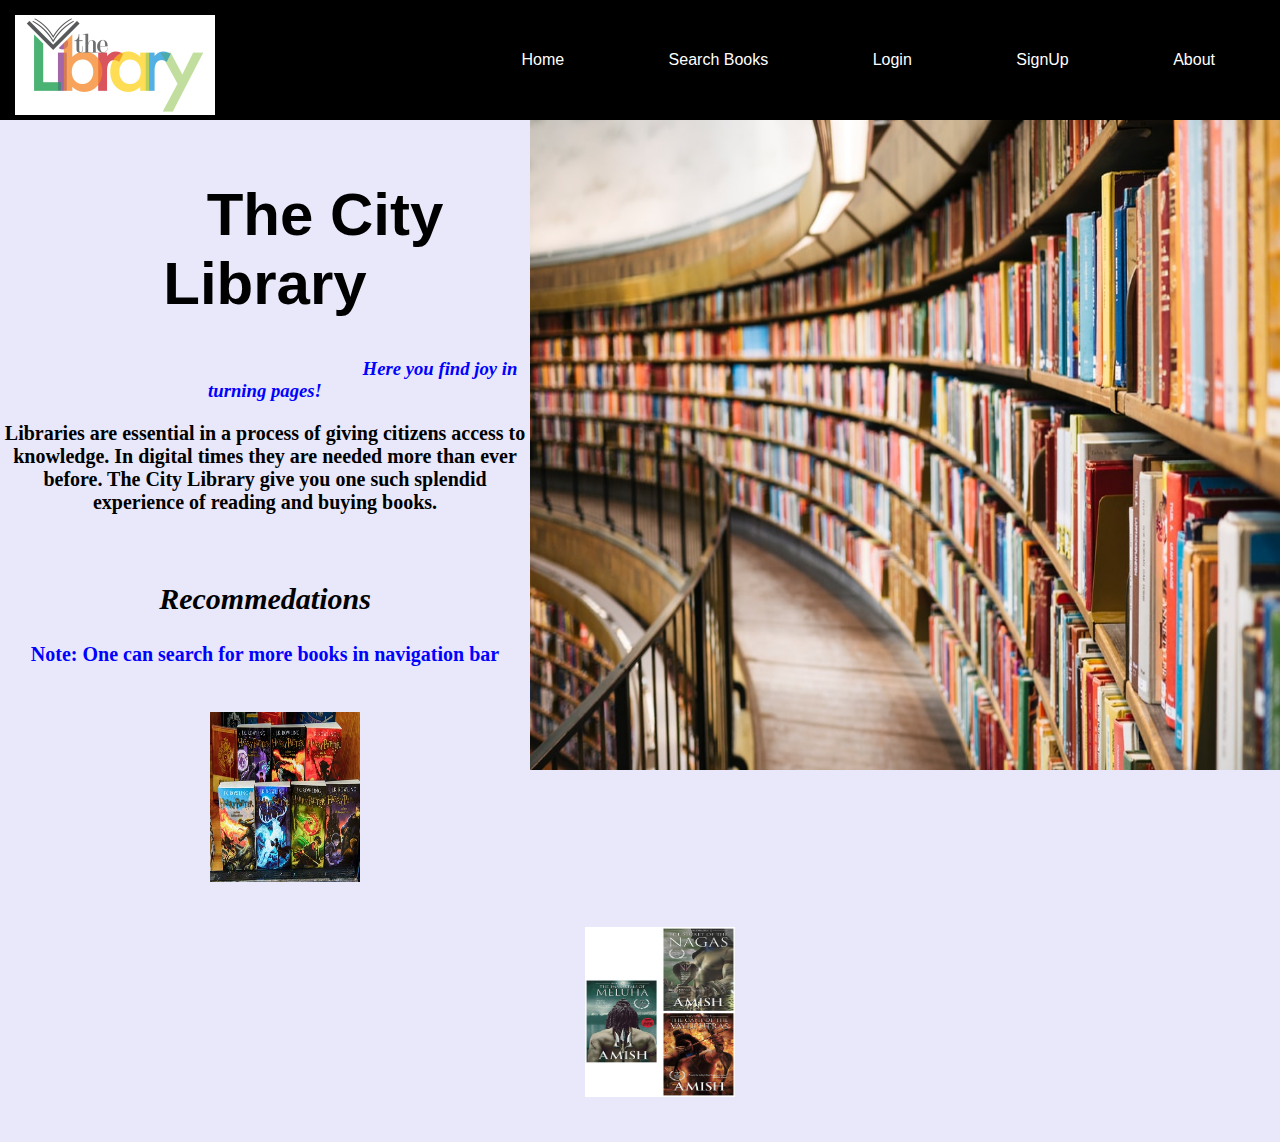
<file: index.html>
<!DOCTYPE html>
<html>
<head>
  <title>Library Website</title>
  <meta charset="utf-8">
  <meta name="Description" content="Website for Book readers">
  <meta name="viewport" content="width=device-width iniatil-scale=1.0">
  <meta http-equiv="refresh" content="10">
  <link rel="stylesheet" type="text/css" href="style.css">
  
</head>
<body>
  <div class="navbar">
  <img src="logo.jpg">
    <div class="menu-right">
    <ul>
              
            <li><a href="index.html">Home</a></li>
            <li><a href="books.html">Search Books</a></li>
      <li><a href="login.html">Login</a></li>
      <li><a href="register.html">SignUp</a></li>
      <li><a href="about.html">About</a></li>
    </ul>
    </div>
  </div>
  <section>
    <div class="image">
    <img src="library.jpg" width="750px" height="650px">
  </div>
    </section>
  

      <h1>The City Library</h1>
    <h3>Here you find joy in turning pages!</h3>

  <div class="textbox">
    <p style="color:dark green">Libraries are essential in a process of giving citizens access to knowledge. In digital times they are needed more than ever before. The City Library give you one such splendid experience of reading and buying books.</p><br>
       <h2 style="font-family:verdana" "text-decoration: underline"><i>Recommedations</i></h2>
       <h4 style="color:blue">Note: One can search for more books in navigation bar</h4>
      <ul>
      <li><a href="https://www.amazon.in/Harry-Potter-Order-Phoenix-Gryffindor/dp/152661815X/ref=sr_1_1_sspa?crid=GL32ULJDIUXL&dchild=1&keywords=harry+potter&qid=1603484639&sprefix=harry%2Caps%2C486&sr=8-1-spons&psc=1&spLa=[base64]"><img src="book2.jpg" width="150px" height="170px" align="left"></a></li>
      <li><a href="https://www.amazon.in/Exclusive-Shiva-Trilogy-Collection-Tripathi/dp/B07S1Q7FLF/ref=sr_1_3?crid=1DJMLA2ULH7X5&dchild=1&keywords=shiva+triology&qid=1603484765&sprefix=shiva%2Caps%2C356&sr=8-3"><img src="book3.jpg" width="150px" height="170px" align="left"></a></li>
        </ul>
    </div>
 
    


</body>
</html>
</file>
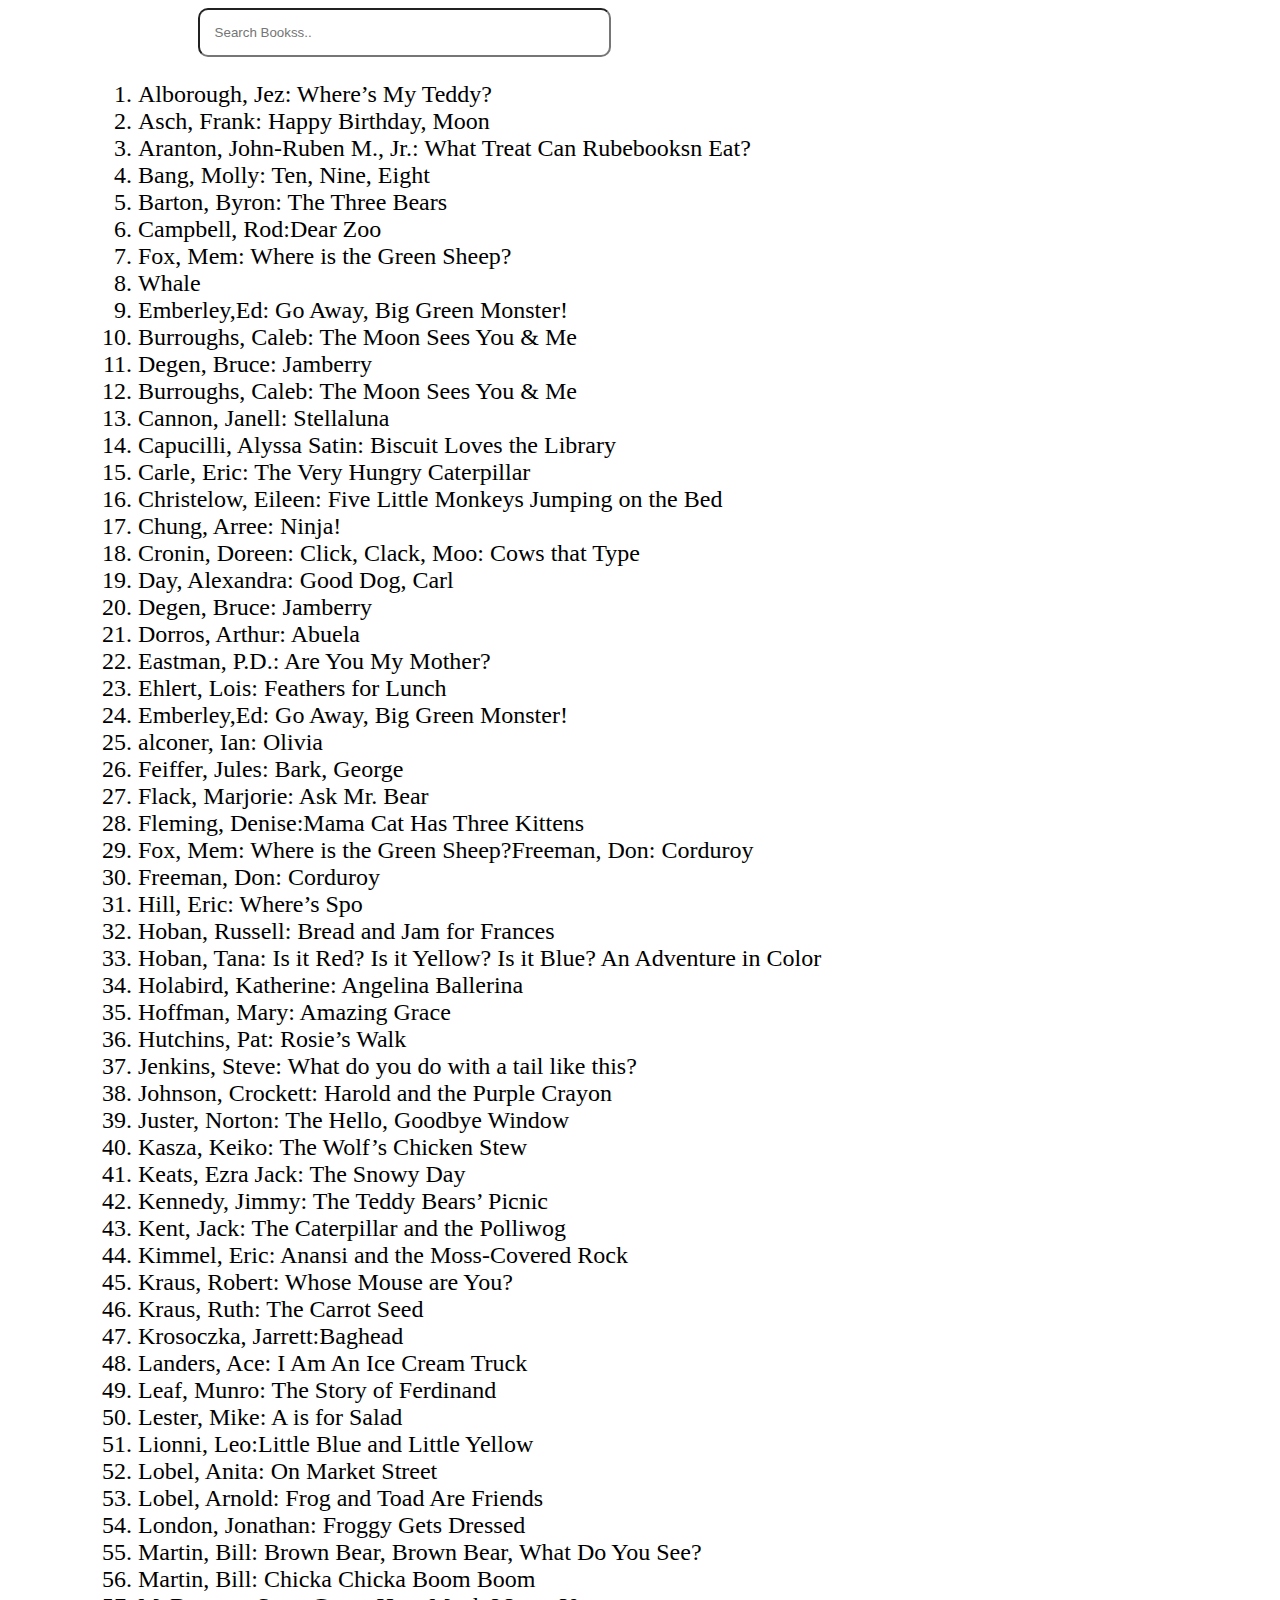
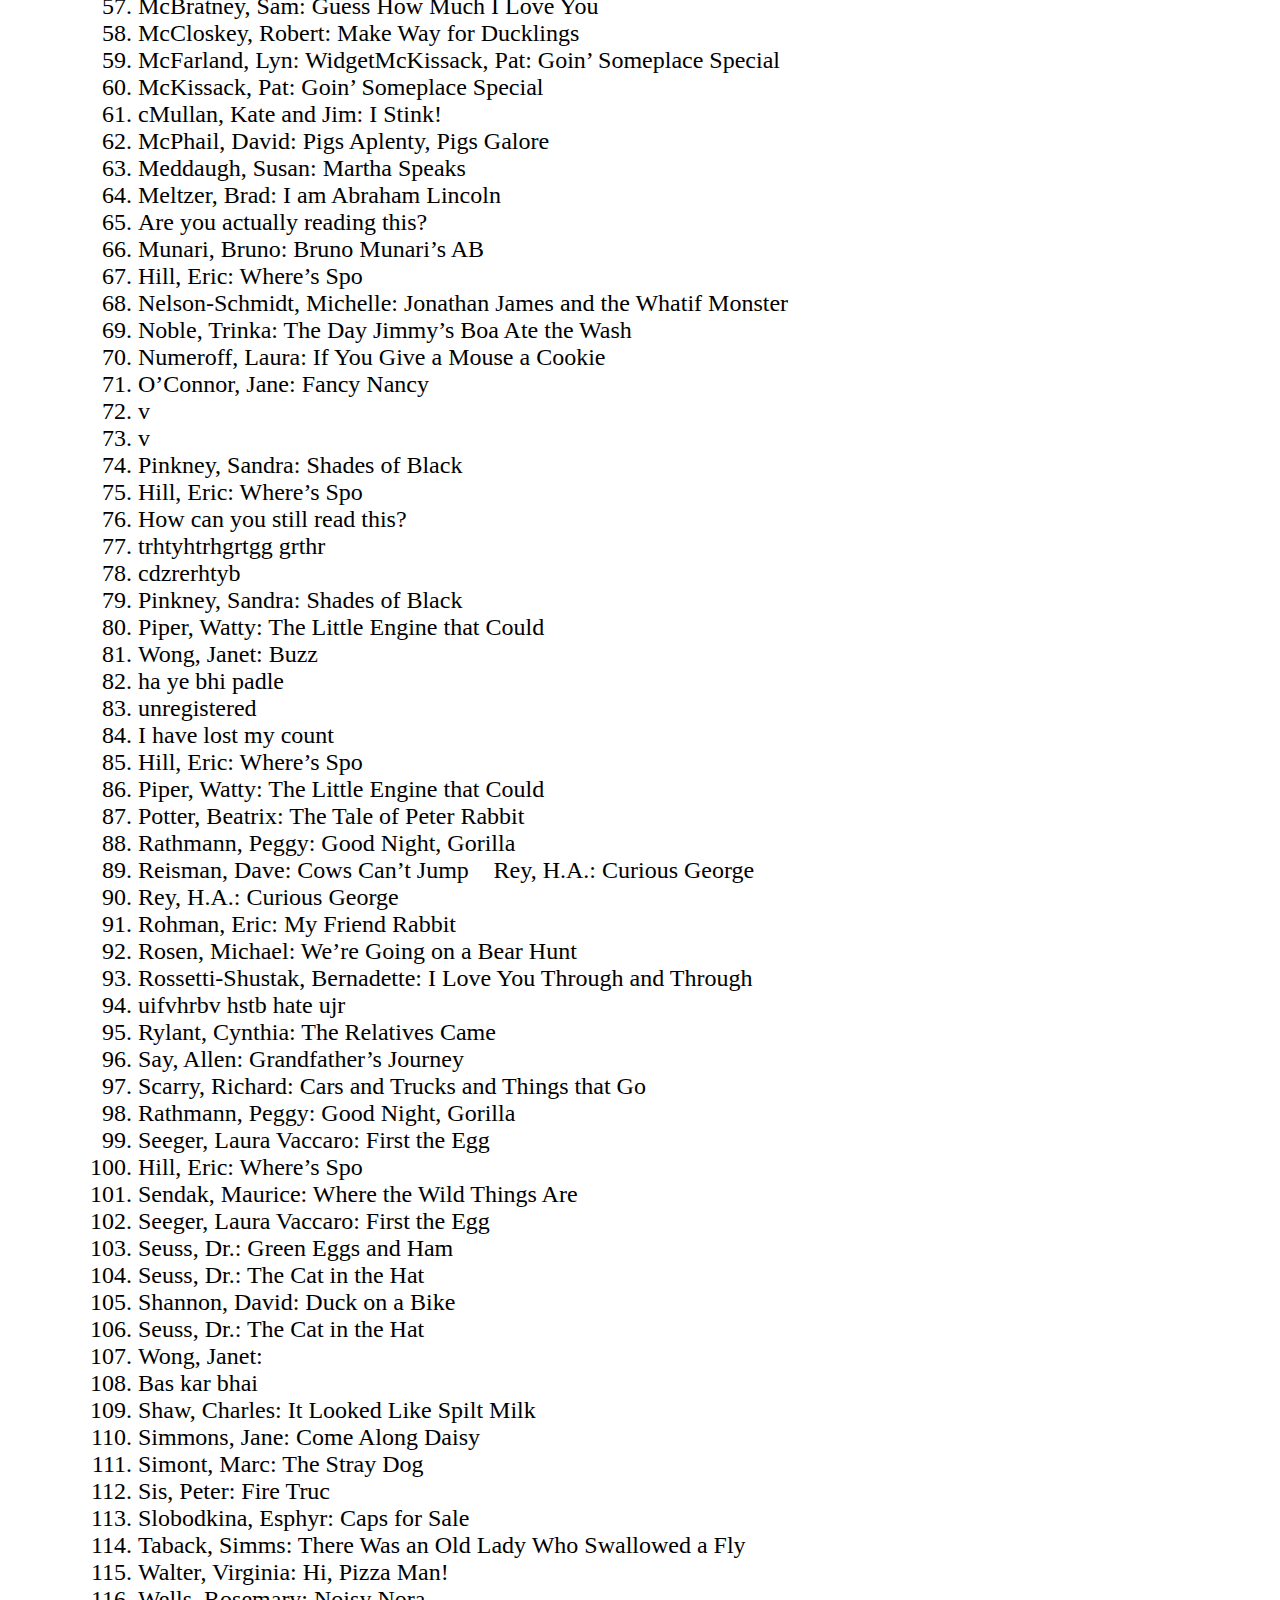
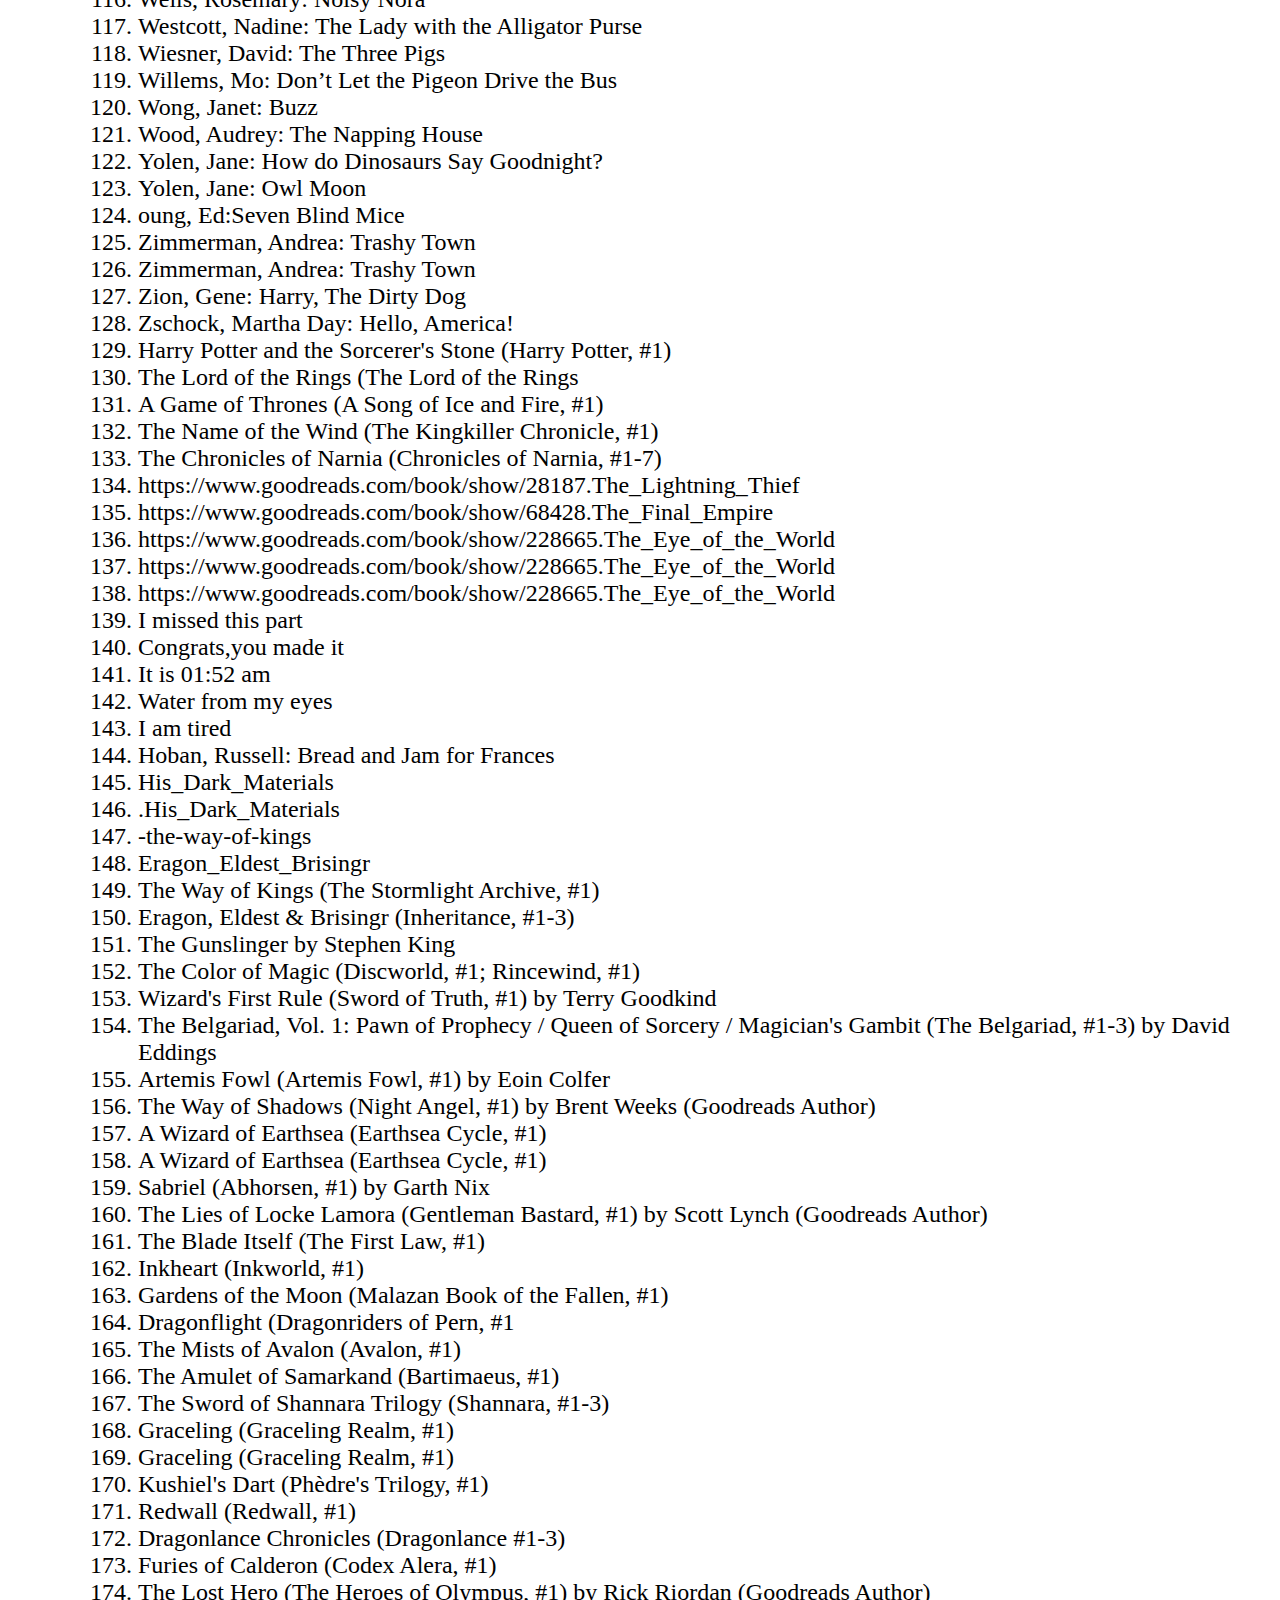
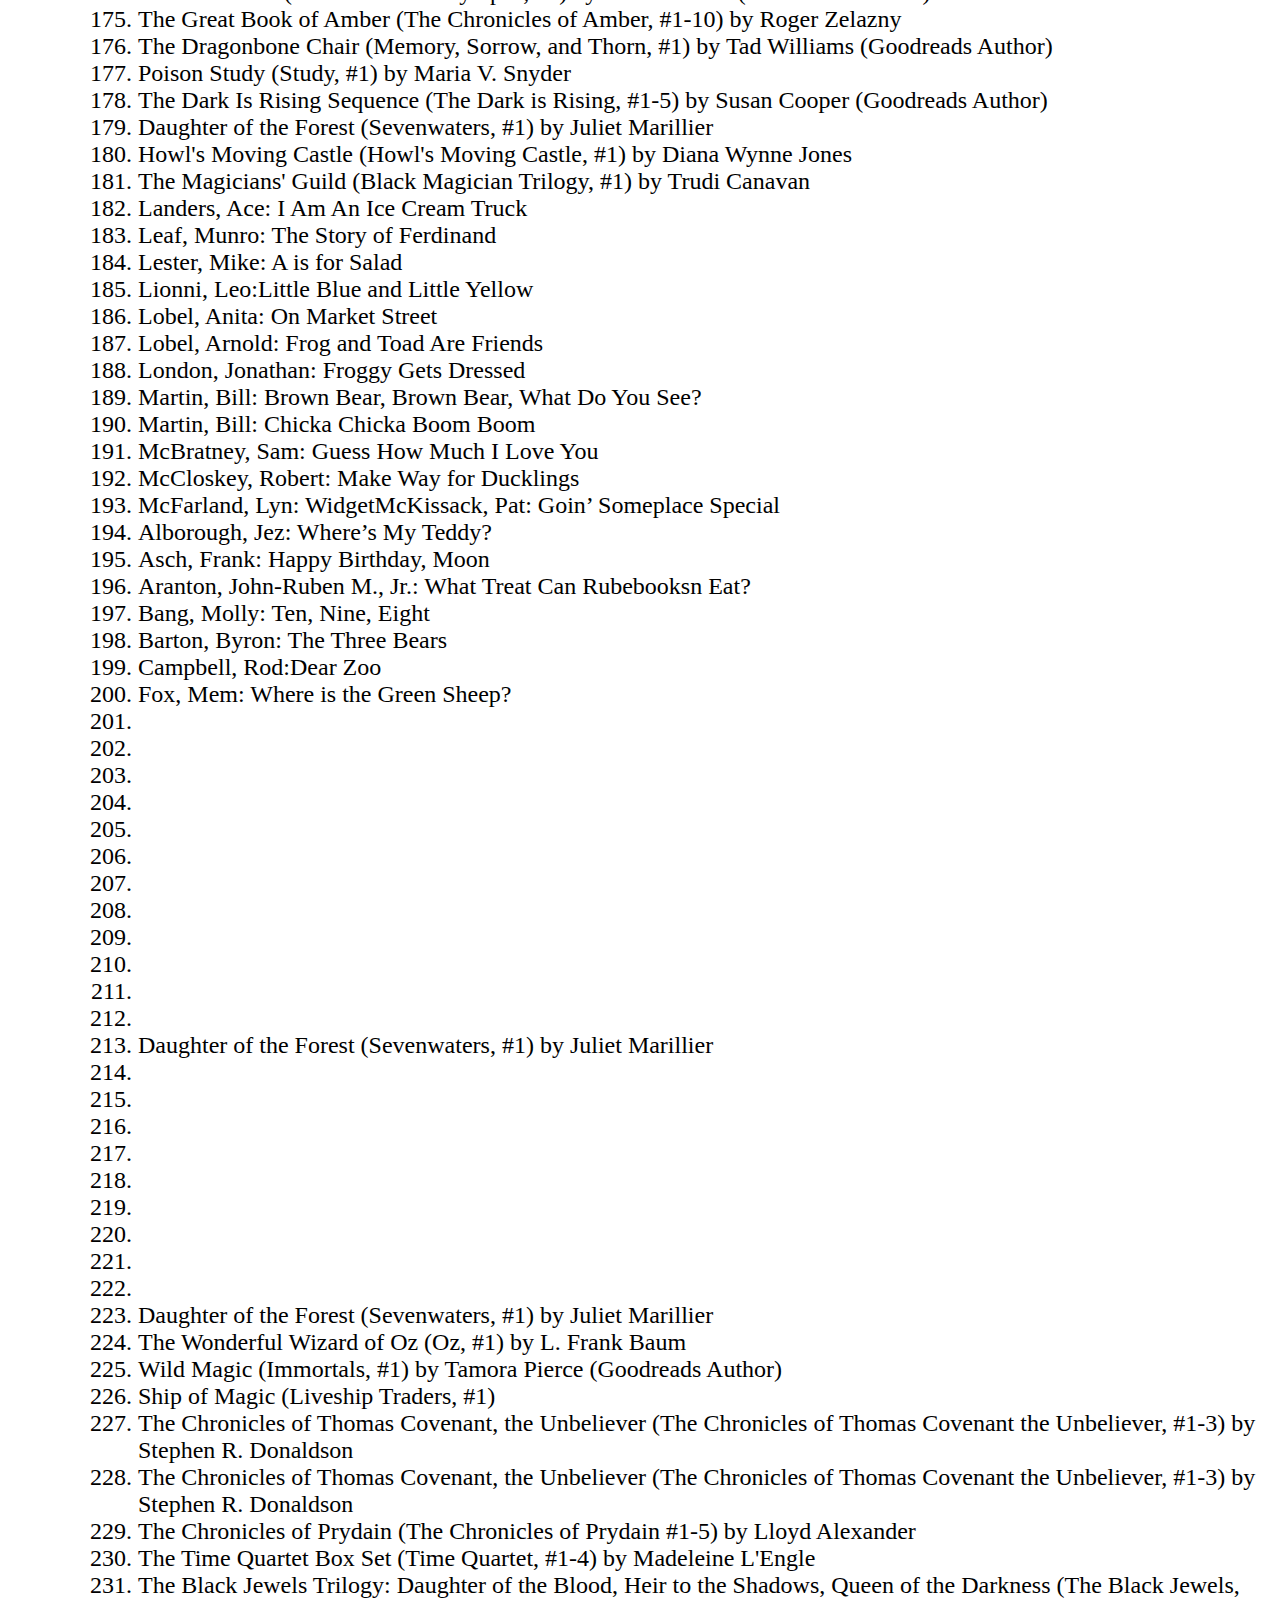
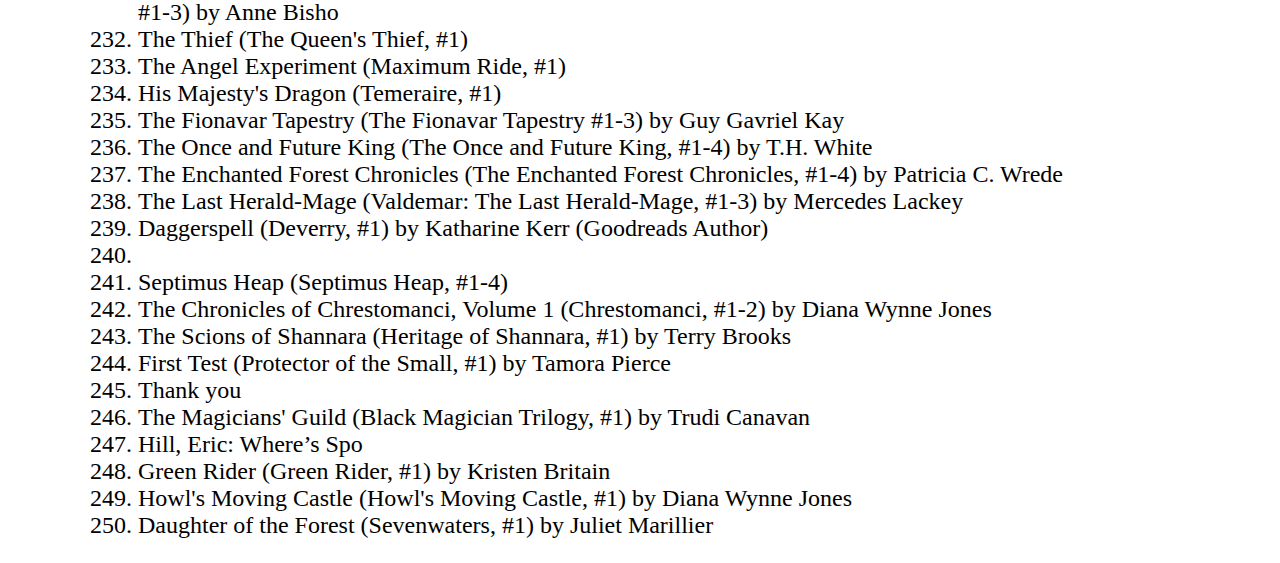
<file: books.html>
<!DOCTYPE html> 
<html> 
      
<head> 
	
    <title> 
        Books 
    </title> 
      
    <!-- linking the stylesheet(CSS) -->
    <link rel="stylesheet" type="text/css" href="lib_style.css"> 


</head> 
  
<body> 
      
    <!-- input tag -->
    <input id="searchbar" onkeyup="search_books()" type="text"
        name="search" placeholder="Search Bookss.."> 
      
    <!-- ordered list -->
    <ol id='list'> 
        <li class="books">Alborough, Jez: Where’s My Teddy?</li> 
        <li class="books">Asch, Frank: Happy Birthday, Moon</li> 
        <li class="books">Aranton, John-Ruben M., Jr.: What Treat Can Rubebooksn Eat?</li> 
        <li class="books">Bang, Molly: Ten, Nine, Eight</li> 
        <li class="books">Barton, Byron: The Three Bears</li> 
        <li class="books">Campbell, Rod:Dear Zoo</li> 
        <li class="books">Fox, Mem: Where is the Green Sheep?</li> 
        <li class="books">Whale</li> 
        <li class="books">Emberley,Ed: Go Away, Big Green Monster!</li> 
        <li class="books">Burroughs, Caleb: The Moon Sees You & Me</li> 
        <li class="books">Degen, Bruce: Jamberry</li> 
        <li class="books">Burroughs, Caleb: The Moon Sees You & Me</li>
        <li class="books">Cannon, Janell: Stellaluna</li>
        <li class="books">Capucilli, Alyssa Satin: Biscuit Loves the Library</li>
        <li class="books">Carle, Eric: The Very Hungry Caterpillar</li>
        <li class="books">Christelow, Eileen: Five Little Monkeys Jumping on the Bed</li>
        <li class="books">Chung, Arree: Ninja!</li>
        <li class="books">Cronin, Doreen: Click, Clack, Moo: Cows that Type</li>
        <li class="books">Day, Alexandra: Good Dog, Carl</li>
        <li class="books">Degen, Bruce: Jamberry</li>
        <li class="books">Dorros, Arthur: Abuela</li>
        <li class="books">Eastman, P.D.: Are You My Mother?</li>
        <li class="books">Ehlert, Lois: Feathers for Lunch</li>
        <li class="books">Emberley,Ed: Go Away, Big Green Monster!</li>
        <li class="books">alconer, Ian: Olivia</li>
        <li class="books">Feiffer, Jules: Bark, George</li>
        <li class="books">Flack, Marjorie: Ask Mr. Bear</li>
        <li class="books">Fleming, Denise:Mama Cat Has Three Kittens</li>
        <li class="books">Fox, Mem: Where is the Green Sheep?Freeman, Don: Corduroy</li>
        <li class="books">Freeman, Don: Corduroy</li>
        <li class="books">Hill, Eric: Where’s Spo</li>
        <li class="books">Hoban, Russell: Bread and Jam for Frances</li>
        <li class="books">Hoban, Tana: Is it Red? Is it Yellow? Is it Blue? An Adventure in Color</li>
        <li class="books">Holabird, Katherine: Angelina Ballerina </li>
        <li class="books">Hoffman, Mary: Amazing Grace</li>
        <li class="books">Hutchins, Pat: Rosie’s Walk</li>
        <li class="books">Jenkins, Steve: What do you do with a tail like this?</li>
        <li class="books">Johnson, Crockett: Harold and the Purple Crayon</li>
        <li class="books">Juster, Norton: The Hello, Goodbye Window</li>
        <li class="books">Kasza, Keiko: The Wolf’s Chicken Stew</li>
        <li class="books">Keats, Ezra Jack: The Snowy Day</li>
        <li class="books">Kennedy, Jimmy: The Teddy Bears’ Picnic</li>
        <li class="books">Kent, Jack: The Caterpillar and the Polliwog</li>
        <li class="books">Kimmel, Eric: Anansi and the Moss-Covered Rock</li>
        <li class="books">Kraus, Robert: Whose Mouse are You?</li>
        <li class="books">Kraus, Ruth: The Carrot Seed</li>
        <li class="books">Krosoczka, Jarrett:Baghead</li>
        <li class="books">Landers, Ace: I Am An Ice Cream Truck</li>
        <li class="books">Leaf, Munro: The Story of Ferdinand </li>
        <li class="books">Lester, Mike: A is for Salad </li>
        <li class="books">Lionni, Leo:Little Blue and Little Yellow</li>
        <li class="books">Lobel, Anita: On Market Street</li>
        <li class="books">Lobel, Arnold: Frog and Toad Are Friends</li>
        <li class="books">London, Jonathan: Froggy Gets Dressed</li>
        <li class="books">Martin, Bill: Brown Bear, Brown Bear, What Do You See?</li>
        <li class="books">Martin, Bill: Chicka Chicka Boom Boom</li>
        <li class="books">McBratney, Sam: Guess How Much I Love You</li>
        <li class="books">McCloskey, Robert: Make Way for Ducklings</li>
        <li class="books">McFarland, Lyn: WidgetMcKissack, Pat: Goin’ Someplace Special</li>
        <li class="books">McKissack, Pat: Goin’ Someplace Special</li>
        <li class="books">cMullan, Kate and Jim: I Stink!</li>
        <li class="books">McPhail, David: Pigs Aplenty, Pigs Galore</li>
        <li class="books">Meddaugh, Susan: Martha Speaks</li>
        <li class="books">Meltzer, Brad: I am Abraham Lincoln</li>
        <li class="books">Are you actually reading this?</li>
        <li class="books">Munari, Bruno: Bruno Munari’s AB</li>
        <li class="books">Hill, Eric: Where’s Spo</li>
        <li class="books">Nelson-Schmidt, Michelle: Jonathan James and the Whatif Monster</li>
        <li class="books">Noble, Trinka: The Day Jimmy’s Boa Ate the Wash</li>
        <li class="books">Numeroff, Laura: If You Give a Mouse a Cookie</li>
        <li class="books">O’Connor, Jane: Fancy Nancy</li>
        <li class="books">v</li>
        <li class="books">v</li>
        <li class="books">Pinkney, Sandra: Shades of Black </li>
        <li class="books">Hill, Eric: Where’s Spo</li>
        <li class="books">How can you still read this?</li>
        <li class="books">trhtyhtrhgrtgg grthr</li>
        <li class="books">cdzrerhtyb</li>
        <li class="books">Pinkney, Sandra: Shades of Black</li>
        <li class="books">Piper, Watty: The Little Engine that Could</li>
        <li class="books">Wong, Janet: Buzz</li>
        <li class="books">ha ye bhi padle</li>
        <li class="books">unregistered</li>
        <li class="books">I have lost my count</li>
        <li class="books">Hill, Eric: Where’s Spo</li>
        <li class="books">Piper, Watty: The Little Engine that Could</li>
        <li class="books">Potter, Beatrix: The Tale of Peter Rabbit </li>
        <li class="books">Rathmann, Peggy: Good Night, Gorilla </li>
        <li class="books">Reisman, Dave: Cows Can’t Jump
Rey, H.A.: Curious George</li>
        <li class="books"> 	Rey, H.A.: Curious George</li>
        <li class="books">Rohman, Eric: My Friend Rabbit</li>
        <li class="books">Rosen, Michael: We’re Going on a Bear Hunt</li>
        <li class="books">Rossetti-Shustak, Bernadette: I Love You Through and Through</li>
        <li class="books">uifvhrbv hstb   hate ujr</li>
        <li class="books"> Rylant, Cynthia: The Relatives Came</li>
        <li class="books">Say, Allen: Grandfather’s Journey</li>
        <li class="books">Scarry, Richard: Cars and Trucks and Things that Go</li>
        <li class="books">Rathmann, Peggy: Good Night, Gorilla </li>
        <li class="books">Seeger, Laura Vaccaro: First the Egg</li>
        <li class="books">Hill, Eric: Where’s Spo</li>
        <li class="books">Sendak, Maurice: Where the Wild Things Are</li>
        <li class="books">Seeger, Laura Vaccaro: First the Egg</li>
        <li class="books">Seuss, Dr.: Green Eggs and Ham</li>
        <li class="books">Seuss, Dr.: The Cat in the Hat</li>
        <li class="books">Shannon, David: Duck on a Bike</li>
        <li class="books">Seuss, Dr.: The Cat in the Hat</li>
        <li class="books">Wong, Janet:</li>
        <li class="books">Bas kar bhai</li>
        <li class="books">Shaw, Charles: It Looked Like Spilt Milk </li>
        <li class="books">Simmons, Jane: Come Along Daisy</li>
        <li class="books">Simont, Marc: The Stray Dog</li>
        <li class="books">Sis, Peter: Fire Truc</li>
        <li class="books">Slobodkina, Esphyr: Caps for Sale</li>
        <li class="books">Taback, Simms: There Was an Old Lady Who Swallowed a Fly</li>
        <li class="books">Walter, Virginia: Hi, Pizza Man!</li>
        <li class="books">Wells, Rosemary: Noisy Nora </li>
        <li class="books">Westcott, Nadine: The Lady with the Alligator Purse</li>
        <li class="books">Wiesner, David: The Three Pigs</li>
        <li class="books">Willems, Mo: Don’t Let the Pigeon Drive the Bus</li>
        <li class="books">Wong, Janet: Buzz</li>
        <li class="books">Wood, Audrey: The Napping House</li>
        <li class="books">Yolen, Jane: How do Dinosaurs Say Goodnight?</li>
        <li class="books">Yolen, Jane: Owl Moon</li>
        <li class="books">oung, Ed:Seven Blind Mice</li>
        <li class="books">Zimmerman, Andrea: Trashy Town</li>
        <li class="books">Zimmerman, Andrea: Trashy Town</li>
        <li class="books">Zion, Gene: Harry, The Dirty Dog</li>
        <li class="books">Zschock, Martha Day: Hello, America!</li>
        <li class="books">Harry Potter and the Sorcerer's Stone (Harry Potter, #1)</li>
        <li class="books">The Lord of the Rings (The Lord of the Rings</li>
        <li class="books">A Game of Thrones (A Song of Ice and Fire, #1)</li>
        <li class="books">The Name of the Wind (The Kingkiller Chronicle, #1)</li>
        <li class="books">The Chronicles of Narnia (Chronicles of Narnia, #1-7)</li>
        <li class="books">https://www.goodreads.com/book/show/28187.The_Lightning_Thief</li>
        <li class="books">https://www.goodreads.com/book/show/68428.The_Final_Empire</li>
        <li class="books">https://www.goodreads.com/book/show/228665.The_Eye_of_the_World</li>
        <li class="books">https://www.goodreads.com/book/show/228665.The_Eye_of_the_World</li>
        <li class="books">https://www.goodreads.com/book/show/228665.The_Eye_of_the_World</li>
        <li class="books">I missed this part</li>
        <li class="books">Congrats,you made it</li>
        <li class="books">It is 01:52 am</li>
        <li class="books">Water from my eyes</li>
        <li class="books">I am tired</li>
        <li class="books">Hoban, Russell: Bread and Jam for Frances</li>
        <li class="books">His_Dark_Materials</li>
        <li class="books">.His_Dark_Materials</li>
        <li class="books">-the-way-of-kings</li>
        <li class="books">Eragon_Eldest_Brisingr</li>
        <li class="books">The Way of Kings (The Stormlight Archive, #1)</li>
        <li class="books">Eragon, Eldest & Brisingr (Inheritance, #1-3)</li>
        <li class="books">The Gunslinger
by Stephen King</li>
        <li class="books">The Color of Magic (Discworld, #1; Rincewind, #1)</li>
        <li class="books">Wizard's First Rule (Sword of Truth, #1)
by Terry Goodkind</li>
        <li class="books">The Belgariad, Vol. 1: Pawn of Prophecy / Queen of Sorcery / Magician's Gambit (The Belgariad, #1-3)
by David Eddings</li>
        <li class="books">Artemis Fowl (Artemis Fowl, #1)
by Eoin Colfer</li>
        <li class="books">The Way of Shadows (Night Angel, #1)
by Brent Weeks (Goodreads Author)</li>
        <li class="books">	A Wizard of Earthsea (Earthsea Cycle, #1)</li>
        <li class="books">	A Wizard of Earthsea (Earthsea Cycle, #1)</li>
        <li class="books">Sabriel (Abhorsen, #1)
by Garth Nix</li>
        <li class="books">	The Lies of Locke Lamora (Gentleman Bastard, #1)
by Scott Lynch (Goodreads Author)</li>
        <li class="books">	The Blade Itself (The First Law, #1)</li>
        <li class="books">	Inkheart (Inkworld, #1)</li>
        <li class="books">	Gardens of the Moon (Malazan Book of the Fallen, #1)</li>
        <li class="books">	Dragonflight (Dragonriders of Pern, #1</li>
        <li class="books">The Mists of Avalon (Avalon, #1)</li>
        <li class="books">The Amulet of Samarkand (Bartimaeus, #1)</li>
        <li class="books">	The Sword of Shannara Trilogy (Shannara, #1-3)</li>
        <li class="books">Graceling (Graceling Realm, #1)</li>
        <li class="books">Graceling (Graceling Realm, #1)</li>
        <li class="books">Kushiel's Dart (Phèdre's Trilogy, #1)</li>
        <li class="books">Redwall (Redwall, #1)</li>
        <li class="books">	Dragonlance Chronicles (Dragonlance #1-3)</li>
        <li class="books">Furies of Calderon (Codex Alera, #1)</li>
        <li class="books">The Lost Hero (The Heroes of Olympus, #1)
by Rick Riordan (Goodreads Author)</li>
        <li class="books">The Great Book of Amber (The Chronicles of Amber, #1-10)
by Roger Zelazny</li>
        <li class="books">The Dragonbone Chair (Memory, Sorrow, and Thorn, #1)
by Tad Williams (Goodreads Author)</li>
        <li class="books">Poison Study (Study, #1)
by Maria V. Snyder</li>
        <li class="books">	The Dark Is Rising Sequence (The Dark is Rising, #1-5)
by Susan Cooper (Goodreads Author)</li>
        <li class="books">Daughter of the Forest (Sevenwaters, #1)
by Juliet Marillier</li>
        <li class="books">	Howl's Moving Castle (Howl's Moving Castle, #1)
by Diana Wynne Jones</li>
        <li class="books">	The Magicians' Guild (Black Magician Trilogy, #1)
by Trudi Canavan</li>
        <li class="books">Landers, Ace: I Am An Ice Cream Truck</li>
        <li class="books">Leaf, Munro: The Story of Ferdinand </li>
        <li class="books">Lester, Mike: A is for Salad </li>
        <li class="books">Lionni, Leo:Little Blue and Little Yellow</li>
        <li class="books">Lobel, Anita: On Market Street</li>
        <li class="books">Lobel, Arnold: Frog and Toad Are Friends</li>
        <li class="books">London, Jonathan: Froggy Gets Dressed</li>
        <li class="books">Martin, Bill: Brown Bear, Brown Bear, What Do You See?</li>
        <li class="books">Martin, Bill: Chicka Chicka Boom Boom</li>
        <li class="books">McBratney, Sam: Guess How Much I Love You</li>
        <li class="books">McCloskey, Robert: Make Way for Ducklings</li>
        <li class="books">McFarland, Lyn: WidgetMcKissack, Pat: Goin’ Someplace Special</li>
        <li class="books">Alborough, Jez: Where’s My Teddy?</li> 
        <li class="books">Asch, Frank: Happy Birthday, Moon</li> 
        <li class="books">Aranton, John-Ruben M., Jr.: What Treat Can Rubebooksn Eat?</li> 
        <li class="books">Bang, Molly: Ten, Nine, Eight</li> 
        <li class="books">Barton, Byron: The Three Bears</li> 
        <li class="books">Campbell, Rod:Dear Zoo</li> 
        <li class="books">Fox, Mem: Where is the Green Sheep?</li
        <li class="books"></li>
        <li class="books"></li>
        <li class="books"></li>
        <li class="books"></li>
        <li class="books"></li>
        <li class="books"></li>
        <li class="books"></li>
        <li class="books"></li>
        <li class="books"></li>
        <li class="books"></li>
        <li class="books"></li>
        <li class="books"></li>
        <li class="books"></li>
        <li class="books">Daughter of the Forest (Sevenwaters, #1)
by Juliet Marillier</li>
        <li class="books"></li>
        <li class="books"></li>
        <li class="books"></li>
        <li class="books"></li>
        <li class="books"></li>
        <li class="books"></li>
        <li class="books"></li>
        <li class="books"></li>
        <li class="books"></li>
        <li class="books">Daughter of the Forest (Sevenwaters, #1)
by Juliet Marillier</li>
        <li class="books">The Wonderful Wizard of Oz (Oz, #1)
by L. Frank Baum</li>
        <li class="books">Wild Magic (Immortals, #1)
by Tamora Pierce (Goodreads Author)</li>
        <li class="books">Ship of Magic (Liveship Traders, #1)</li>
        <li class="books">The Chronicles of Thomas Covenant, the Unbeliever (The Chronicles of Thomas Covenant the Unbeliever, #1-3)
by Stephen R. Donaldson</li>
        <li class="books">The Chronicles of Thomas Covenant, the Unbeliever (The Chronicles of Thomas Covenant the Unbeliever, #1-3)
by Stephen R. Donaldson</li>
        <li class="books">The Chronicles of Prydain (The Chronicles of Prydain #1-5)
by Lloyd Alexander</li>
        <li class="books">The Time Quartet Box Set (Time Quartet, #1-4)
by Madeleine L'Engle</li>
        <li class="books">The Black Jewels Trilogy: Daughter of the Blood, Heir to the Shadows, Queen of the Darkness (The Black Jewels, #1-3)
by Anne Bisho</li>
        <li class="books">The Thief (The Queen's Thief, #1)</li>
        <li class="books">The Angel Experiment (Maximum Ride, #1)</li>
        <li class="books">His Majesty's Dragon (Temeraire, #1)</li>
        <li class="books">The Fionavar Tapestry (The Fionavar Tapestry #1-3)
by Guy Gavriel Kay</li>
        <li class="books">The Once and Future King (The Once and Future King, #1-4)
by T.H. White</li>
        <li class="books">The Enchanted Forest Chronicles (The Enchanted Forest Chronicles, #1-4)
by Patricia C. Wrede </li>
        <li class="books">The Last Herald-Mage (Valdemar: The Last Herald-Mage, #1-3)
by Mercedes Lackey</li>
        <li class="books">Daggerspell (Deverry, #1)
by Katharine Kerr (Goodreads Author)</li>
        <li class="books"></li>
        <li class="books">Septimus Heap (Septimus Heap, #1-4)</li>
        <li class="books">The Chronicles of Chrestomanci, Volume 1 (Chrestomanci, #1-2)
by Diana Wynne Jones</li>
        <li class="books">The Scions of Shannara (Heritage of Shannara, #1)
by Terry Brooks </li>
        <li class="books">	First Test (Protector of the Small, #1)
by Tamora Pierce</li>
        <li class="books">Thank you</li>
        <li class="books">	The Magicians' Guild (Black Magician Trilogy, #1)
by Trudi Canavan</li>
        <li class="books">Hill, Eric: Where’s Spo</li>
        <li class="books">Green Rider (Green Rider, #1)
by Kristen Britain</li>
        <li class="books">	Howl's Moving Castle (Howl's Moving Castle, #1)
by Diana Wynne Jones</li>
        <li class="books">Daughter of the Forest (Sevenwaters, #1)
by Juliet Marillier</li>
        
        
    </ol> 
    <script src="search_book.js"></script> 
</body> 
  
</html>
</file>
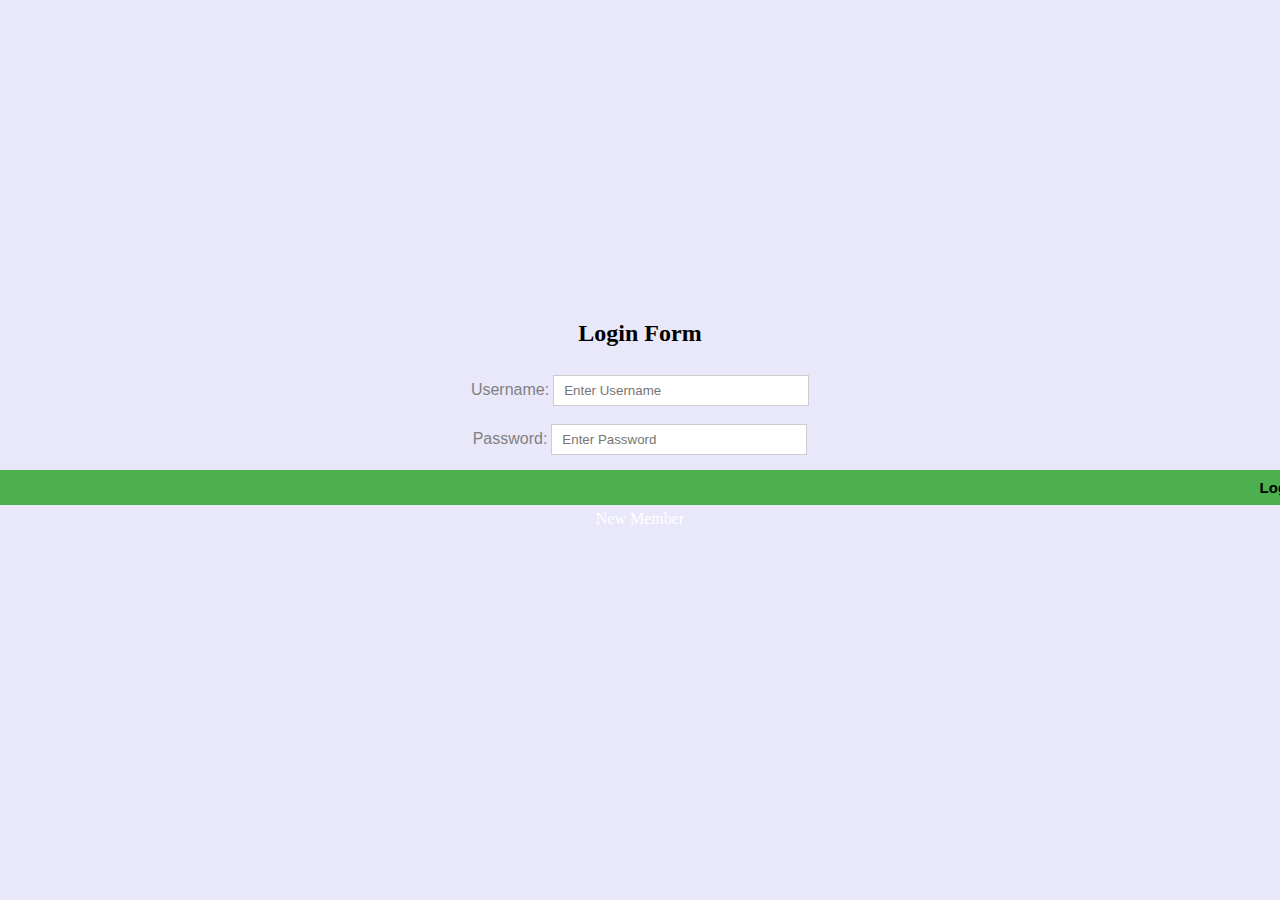
<file: login.html>
<!DOCTYPE html>
 
<html>
<head>
<meta charset="ISO-8859-1">
<meta name="viewport" content="width=device-width, initial-scale=1.0">
<title>Login and Registration form example</title>
 
<link rel="stylesheet" type="text/css" href="style.css">
 
</head>
 
<body>
 
<div id="container">
<form action="login" method="post" id="flogin">
 
<div class="border-box">
<h2>Login Form</h2>
<label for="uname" id="un">Username:</label>
<input type="text" name="user" placeholder="Enter Username" id="uname"><br/>
 
<label for="upass" id="ps">Password:</label>
<input type="password" name="pass" placeholder="Enter Password" id="upass"><br/>
 
<button type="submit" value="Login"  id="submit" onClick="alert('Login Successfully')">Login</button>

 
<a href="register.html">New Member</a>
</div>
 
</form>
</div>
 
</body>
</html>
</file>
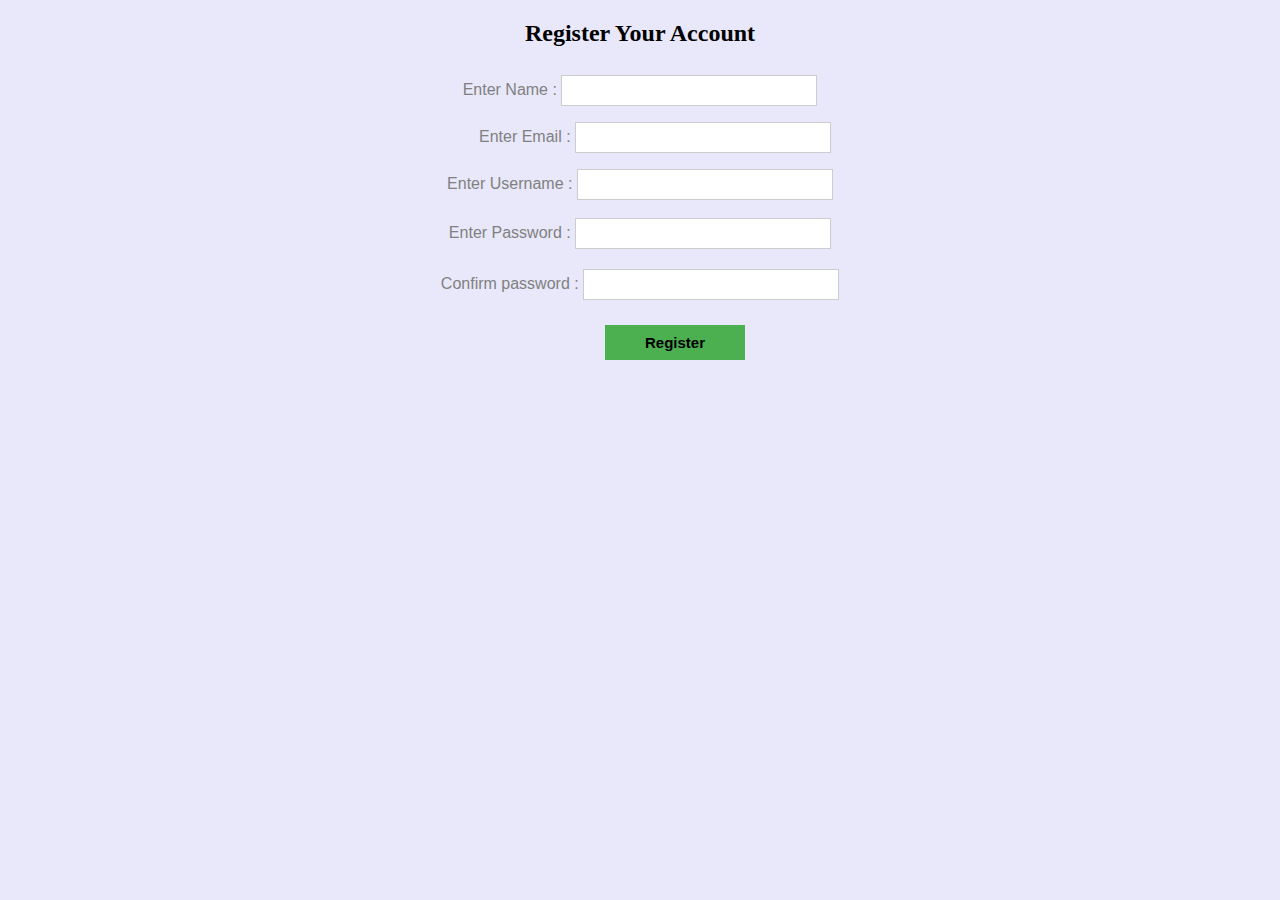
<file: register.html>
<!DOCTYPE html>
<html>
<head>
<title>Welcome To Registration Form</title>
<link rel="stylesheet" type="text/css" href="style.css">

<script type="text/javascript">
     function registration()
  {

      var name= document.getElementById("t1").value;
      var email= document.getElementById("t2").value;
      var uname= document.getElementById("t3").value;
      var pwd= document.getElementById("t4").value;           
      var cpwd= document.getElementById("t5").value;
      
      //email id expression code
      var pwd_expression = /^(?=.*?[A-Z])(?=.*?[a-z])(?=.*?[0-9])(?=.*?[#?!@$%^&*-])/;
      var letters = /^[A-Za-z]+$/;
      var filter = /^([a-zA-Z0-9_\.\-])+\@(([a-zA-Z0-9\-])+\.)+([a-zA-Z0-9]{2,4})+$/;

      if(name=='')
      {
          alert('Please enter your name');
      }
      else if(!letters.test(name))
      {
          alert('Name field required only alphabet characters');
      }
      else if(email=='')
      {
          alert('Please enter your user email id');
      }
      else if (!filter.test(email))
      {
          alert('Invalid email');
      }
      else if(uname=='')
      {
          alert('Please enter the user name.');
      }
      else if(!letters.test(uname))
      {
          alert('User name field required only alphabet characters');
      }
      else if(pwd=='')
      {
          alert('Please enter Password');
      }
      else if(cpwd=='')
      {
          alert('Enter Confirm Password');
      }
      else if(!pwd_expression.test(pwd))
      {
          alert ('Upper case, Lower case, Special character and Numeric letter are required in Password filed');
      }
      else if(pwd != cpwd)
      {
          alert ('Password not Matched');
      }
      else if(document.getElementById("t5").value.length < 6)
      {
          alert ('Password minimum length is 6');
      }
      else if(document.getElementById("t5").value.length > 12)
      {
          alert ('Password max length is 12');
      }
      else
      {                                           
             alert('Thank You for Registration');
             // Redirecting to other page or webste code. 
            //  window.location = "https://tutorial.eyehunts.com//"; 
      }
  }
</script>
</head>

<body bgcolor="#E6E6FA">
  <!-- Main div code -->
  <div id="main">
  <div class="h-tag">
  <h2>Register Your Account</h2>
  </div>
  <!-- create account div -->
  <div class="login">
  <table cellspacing="2" align="center" cellpadding="8" border="0">
    <label for="t1" id="fn">Enter Name : </label>
    <input type="text" name="fname" id="t1"><br/>

    <label  for="t2" id="em">Enter Email : </label>
    <input type="text" name="email" id="t2"><br/>

    <label  for="t3" id="un">Enter Username : </label>
    <input type="text" name="uname" id="t3"><br/>
    
    <label  for="t4" id="pwd">Enter Password : </label>
    <input type="password" name="pass" id="t4"><br/>

    <label for="t5" id="pwd">Confirm password : </label>
    <input type="password" name="pass" id="t5"><br/>
  
  <tr>
  <td>
  
  <button type="submit" value="Submit" id="button" onclick="registration()" />Register</button>
</td>
  </tr>
  </table>
  </div>
  <!-- create account box ending here.. -->
  </div>
  <!-- Main div ending here... -->
  </body>
  </html>
</file>
<file: style.css>
.navbar{
	background: black;
	color: #fff;
	padding: 15px;
	font-family: sans-serif;
}

.navbar img{
	height: 100px;
	float: left;
	margin-right: 20px;
}

.menu-right{
	text-align: right;
}

a{
	display: block;
	padding: 0 30px;
	color: white;
	text-decoration: none;
}

ul li {
	display: inline-block;
	margin: 20px;
	list-style: none;
}

.image{
	float: right;

}

h1{
	font-family: arial;
	font-size: 60px;
	font-style: bold;
	text-indent: 120px;
	padding-top: 20px;
}
h3{
	font-family: "Times new roman";
	font size: 100px;
	font-style: italic;
	color: blue;
	text-indent: 350px;
}



/* Login form css */
    body{
    margin: 0px;
    padding: 0px;
    text-align:center;
    width: 100%;
    background-color: #e6e6fae8;
    }
     
    input[type=text], input[type=password]{
    width:20%;
    padding:7px 10px;
    margin: 10px 0;
    display:inline-block;
    border: 1px solid #ccc;
    box-sizing: border-box;
    }
     
    button{
    background-color:#4CAF50;
    width: 10%;
    padding: 9px 5px;
    margin:10px 0px 0px 35px;
    cursor:pointer;
    border:none;
    color:black;
    font-size: 15px;
    font-weight: bold;
    }
     
    button:hover{
    opacity:0.8;
    }
     
    #un,#ps{
    font-family:'Lato', sans-serif;
    color: gray;
    }
 
 
    #container{
        position: absolute;
        top:0;
        bottom: 0;
        left: 0;
        right: 0;
        margin: auto;
        width:600;
        height: 300px;
        text-align: center;
    }
     
    /* Login form css */
    
/*signuo form css*/
   
 
input[type=text],[type=password],[type=number]{
width: 20%;
margin: 8px 0;
padding: 7px 10px;
display: inline-block;
border:1px solid #ccc;
box-sizing: border-box;
}
 
button{
background-color:#4CAF50;
width: 200%;
padding: 9px 5px;
margin:5px 0;
cursor:pointer;
border:none;
color:black;
}
 
button:hover{
opacity:0.8;
}
 
#fn,#ln,#un,#pwd,#em,#mn,#fm,#cy{
font-family:'Lato', sans-serif;
color: gray;
}
 
#em{
margin-left:30px;
}

.textbox{
    font-family:"Time new roman";
    font-size: 20px;
    font-weight: bold;
}
</file>
<file: lib_style.css>
#searchbar{ 
     margin-left: 15%; 
     padding:15px; 
     border-radius: 10px; 
   } 


 
   input[type=text] { 
      width: 30%; 
      -webkit-transition: width 0.15s ease-in-out; 
      transition: width 0.15s ease-in-out; 
   } 
 
   /* When the input field gets focus, 
        change its width to 100% */
   input[type=text]:focus { 
     width: 70%; 
   } 
 
  #list{ 
    font-size:  1.5em; 
    margin-left: 90px; 
   } 
 
.books{     
  }
</file>
